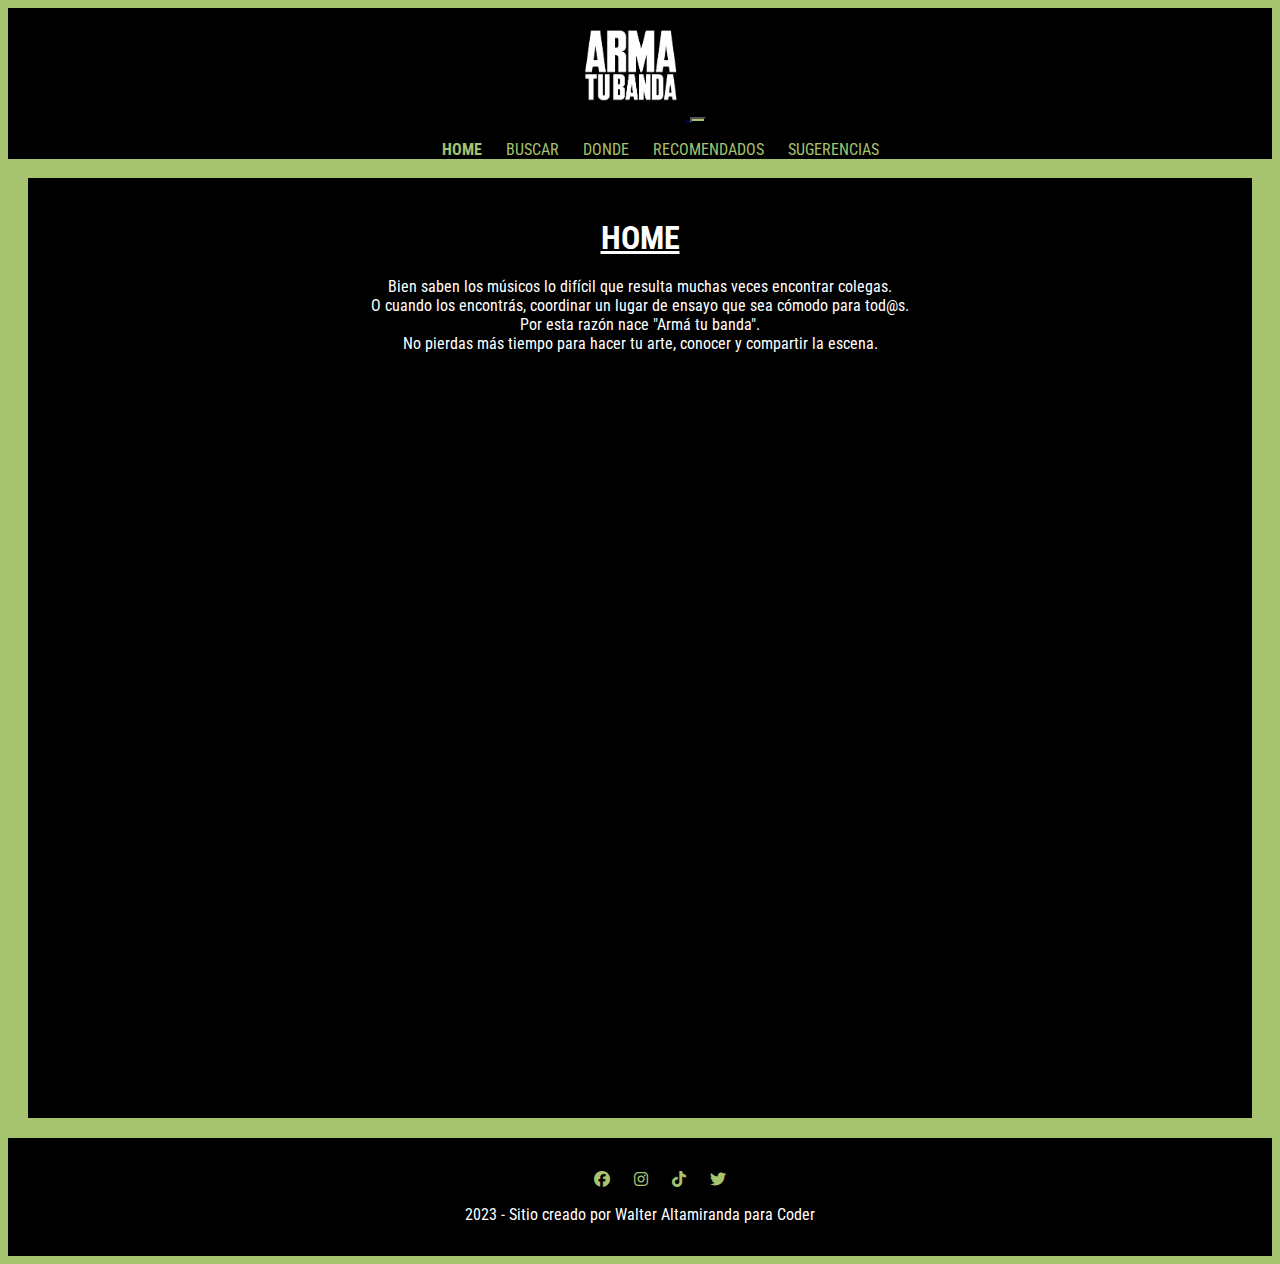
<file: index.html>
<!DOCTYPE html>
<html lang="es">
  <head>
    <meta charset="UTF-8">
    <meta http-equiv="X-UA-Compatible" content="IE=edge">
    <meta name="viewport" content="width=device-width, initial-scale=1.0">
    <title>Armá Tu Banda</title>
    <link
      href="https://cdn.jsdelivr.net/npm/bootstrap@5.3.0-alpha1/dist/css/bootstrap.min.css"
      rel="stylesheet"
      integrity="sha384-GLhlTQ8iRABdZLl6O3oVMWSktQOp6b7In1Zl3/Jr59b6EGGoI1aFkw7cmDA6j6gD"
      crossorigin="anonymous">
    <link rel="stylesheet"
      href="https://cdnjs.cloudflare.com/ajax/libs/font-awesome/6.3.0/css/all.min.css">
    <link rel="stylesheet" href="css/estilo.css">
    <link rel="icon" href="images/logo.png">
  </head>
  <body>


    <nav class="navbar navbar-expand-lg listaNav">
      <div class="container-fluid">
        <a class="navbar-brand" href="index.html">
          <img class="logo" src="images/logo.png" alt="Logo de ArmaTuBanda">
        </a>
        <button class="navbar-toggler" type="button" data-bs-toggle="collapse"
          data-bs-target="#navbarScroll" aria-controls="navbarScroll"
          aria-expanded="false" aria-label="Toggle navigation">
          <span class="navbar-toggler-icon"></span>
        </button>
        <div class="collapse navbar-collapse" id="navbarScroll">
          <ul class="navbar-nav me-auto my-2 my-lg-0 navbar-nav-scroll"
            style="--bs-scroll-height: 300px;">
            <li class="nav-item">
              <span><a class="nav-link ulA" aria-current="page"
                  href="index.html"> HOME</a></span>
            </li>
            <li class="nav-item">
              <a class="nav-link ulA" aria-current="page"
                href="pages/buscar.html">BUSCAR</a>
            </li>
            <li class="nav-item">
              <a class="nav-link ulA" aria-current="page"
                href="pages/donde.html">DONDE</a>
            </li>
            <li class="nav-item">
              <a class="nav-link ulA" aria-current="page"
                href="pages/recomendados.html">RECOMENDADOS</a>
            </li>
            <li class="nav-item">
              <a class="nav-link ulA" aria-current="page"
                href="pages/sugerencias.html">SUGERENCIAS</a>
            </li>

          </ul>

        </div>
      </div>
    </nav>

    <main>
      <h1 class="tituloPagina">HOME</h1>
      <p class="parrafoPagina">Bien saben los músicos lo difícil que resulta
        muchas veces encontrar colegas.<br>
        O cuando los encontrás, coordinar un lugar de ensayo que sea cómodo para
        tod@s.<br>
        Por esta razón nace "Armá tu banda". <br>
        No pierdas más tiempo para hacer tu arte, conocer y compartir la escena.
      </p>
    </main>


    <footer class="navbar navbar-expand-lg listaNav">
      <div class="container-fluid">

        <div class="container-fluid">
          <ul class="navbar-nav">
            <li>
              <a class="ulA" aria-current="page"
                href="#">
                <i class="fa-brands fa-facebook"></i>
              </a>
              <a class="ulA" aria-current="page"
                href="#">
                <i class="fa-brands fa-instagram"></i>
              </a>
              <a class="ulA" aria-current="page"
                href="#">
                <i class="fa-brands fa-tiktok"></i>
              </a>
              <a class="ulA" aria-current="page"
                href="#">
                <i class="fa-brands fa-twitter"></i>
              </a>
            </li>


          </ul>

        </div>
        <div>
          <p class="parrafoPagina">2023 - Sitio creado por Walter Altamiranda
            para Coder</p>
        </div>
      </div>


    </footer>
    <script
      src="https://cdn.jsdelivr.net/npm/bootstrap@5.3.0-alpha1/dist/js/bootstrap.bundle.min.js"
      integrity="sha384-w76AqPfDkMBDXo30jS1Sgez6pr3x5MlQ1ZAGC+nuZB+EYdgRZgiwxhTBTkF7CXvN"
      crossorigin="anonymous"></script>
  </body>
</html>
</file>
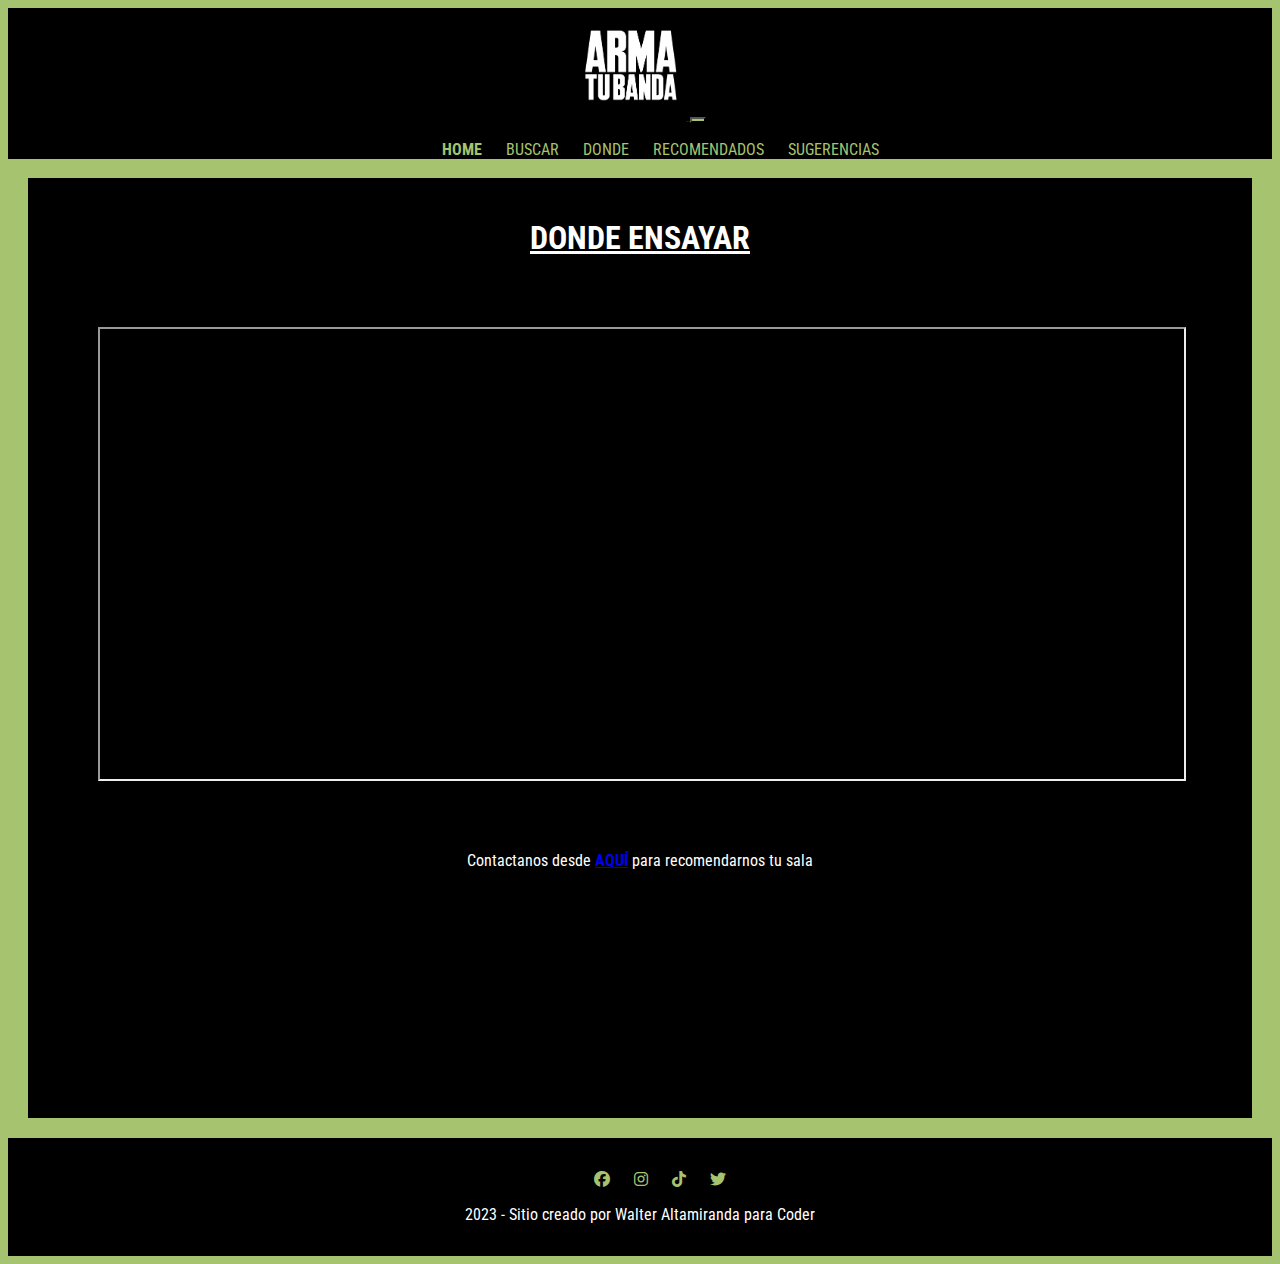
<file: pages/donde.html>
<!DOCTYPE html>
<html lang="es">
  <head>
    <meta charset="UTF-8">
    <meta http-equiv="X-UA-Compatible" content="IE=edge">
    <meta name="viewport" content="width=device-width, initial-scale=1.0">
    <title>Armá Tu Banda</title>
    <link
      href="https://cdn.jsdelivr.net/npm/bootstrap@5.3.0-alpha1/dist/css/bootstrap.min.css"
      rel="stylesheet"
      integrity="sha384-GLhlTQ8iRABdZLl6O3oVMWSktQOp6b7In1Zl3/Jr59b6EGGoI1aFkw7cmDA6j6gD"
      crossorigin="anonymous">
    <link rel="stylesheet"
      href="https://cdnjs.cloudflare.com/ajax/libs/font-awesome/6.3.0/css/all.min.css">
    <link rel="stylesheet" href="../css/estilo.css">
    <link rel="icon" href="images/logo.png">
  </head>
  <body>
    <nav class="navbar navbar-expand-lg listaNav">
      <div class="container-fluid">
        <a class="navbar-brand" href="/index.html">
          <img class="logo" src="../images/logo.png" alt="Logo de ArmaTuBanda">
        </a>
        <button class="navbar-toggler" type="button" data-bs-toggle="collapse"
          data-bs-target="#navbarScroll" aria-controls="navbarScroll"
          aria-expanded="false" aria-label="Toggle navigation">
          <span class="navbar-toggler-icon"></span>
        </button>
        <div class="collapse navbar-collapse" id="navbarScroll">
          <ul class="navbar-nav me-auto my-2 my-lg-0 navbar-nav-scroll"
            style="--bs-scroll-height: 300px;">
            <li class="nav-item">
              <span><a class="nav-link ulA" aria-current="page"
                  href="../index.html"> HOME</a></span>
            </li>
            <li class="nav-item">
              <a class="nav-link ulA" aria-current="page"
                href="buscar.html">BUSCAR</a>
            </li>
            <li class="nav-item">
              <a class="nav-link ulA" aria-current="page"
                href="donde.html">DONDE</a>
            </li>
            <li class="nav-item">
              <a class="nav-link ulA" aria-current="page"
                href="recomendados.html">RECOMENDADOS</a>
            </li>
            <li class="nav-item">
              <a class="nav-link ulA" aria-current="page"
                href="sugerencias.html">SUGERENCIAS</a>
            </li>

          </ul>

        </div>
      </div>
    </nav>
    <main>
      <h1 class="tituloPagina">DONDE ENSAYAR</h1>

      <div class="mapa"><iframe
          src="https://www.google.com/maps/d/u/0/embed?mid=13YN7QKTYaHNIOtE-Ai4ilguKl_KxowE&ehbc=2E312F"
          width="100%" height="450"></iframe></div>

      <p class="parrafoPagina">Contactanos desde <span><a
            href="sugerencias.html">AQUÍ</a></span> para recomendarnos tu sala</p>
    </main>

    <footer class="navbar navbar-expand-lg listaNav">
      <div class="container-fluid">

        <div class="container-fluid">
          <ul class="navbar-nav">
            <li>
              <a class="ulA" aria-current="page"
                href="#">
                <i class="fa-brands fa-facebook"></i>
              </a>
              <a class="ulA" aria-current="page"
                href="#">
                <i class="fa-brands fa-instagram"></i>
              </a>
              <a class="ulA" aria-current="page"
                href="#">
                <i class="fa-brands fa-tiktok"></i>
              </a>
              <a class="ulA" aria-current="page"
                href="#">
                <i class="fa-brands fa-twitter"></i>
              </a>
            </li>


          </ul>

        </div>
        <div>
          <p class="parrafoPagina">2023 - Sitio creado por Walter Altamiranda
            para Coder</p>
        </div>
      </div>


    </footer>
    <script
      src="https://cdn.jsdelivr.net/npm/bootstrap@5.3.0-alpha1/dist/js/bootstrap.bundle.min.js"
      integrity="sha384-w76AqPfDkMBDXo30jS1Sgez6pr3x5MlQ1ZAGC+nuZB+EYdgRZgiwxhTBTkF7CXvN"
      crossorigin="anonymous"></script>
  </body>
</html>
</file>
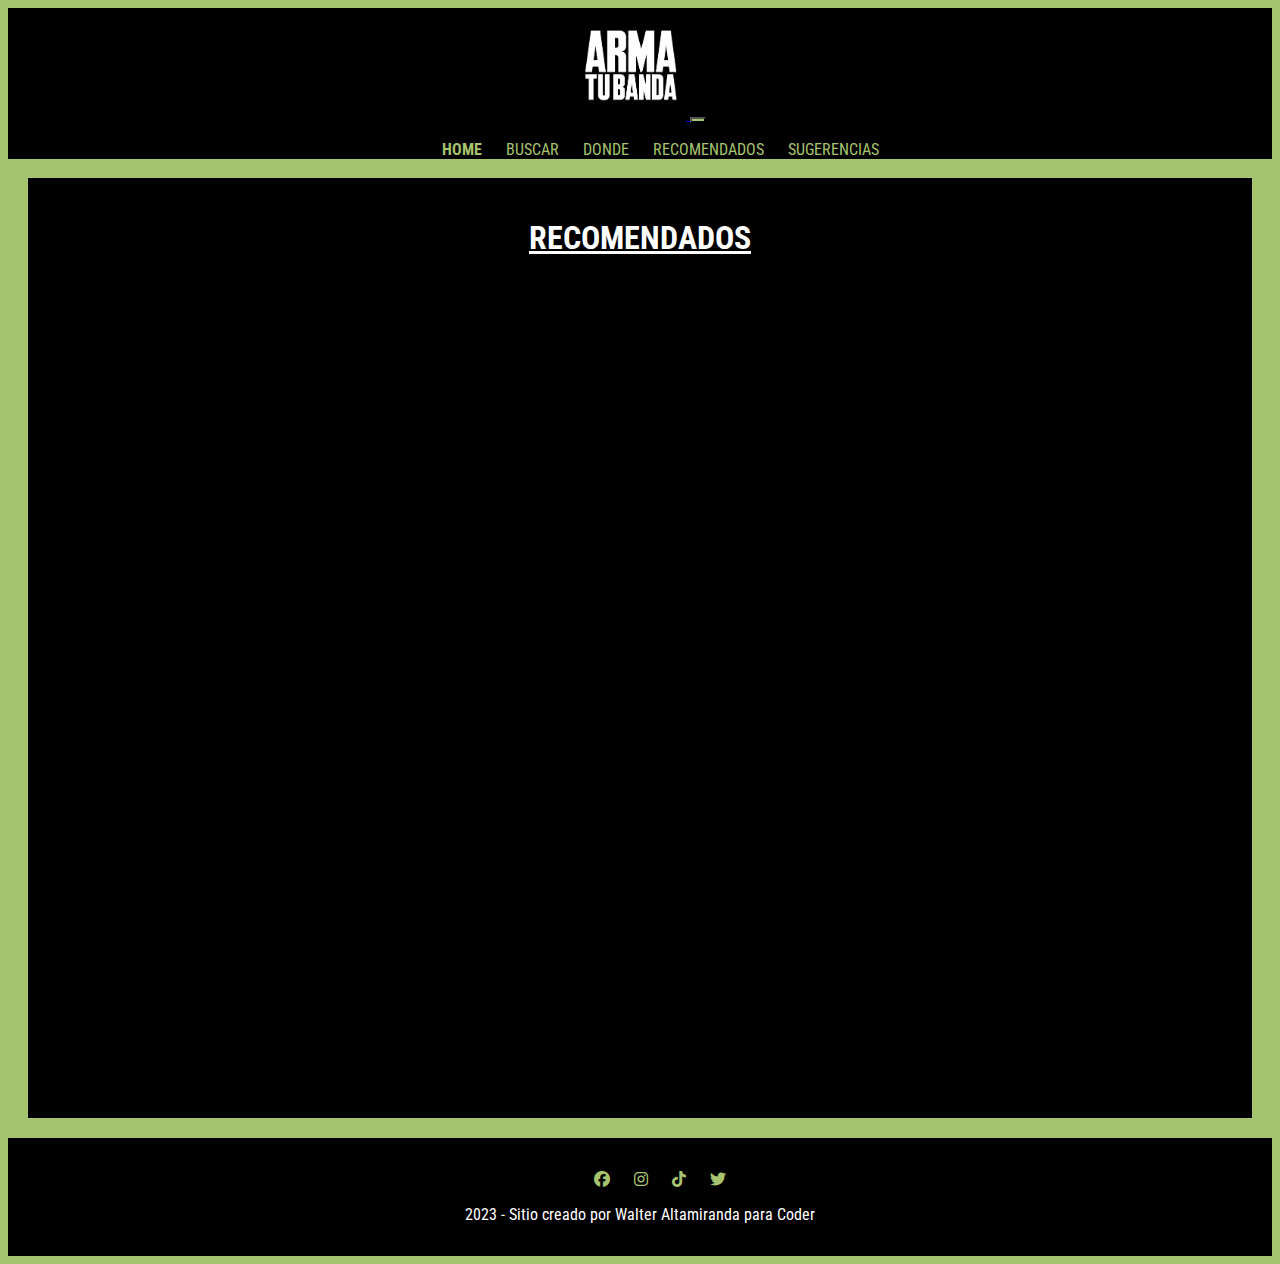
<file: pages/recomendados.html>
<!DOCTYPE html>
<html lang="es">
  <head>
    <meta charset="UTF-8">
    <meta http-equiv="X-UA-Compatible" content="IE=edge">
    <meta name="viewport" content="width=device-width, initial-scale=1.0">
    <title>Armá Tu Banda</title>
    <link
      href="https://cdn.jsdelivr.net/npm/bootstrap@5.3.0-alpha1/dist/css/bootstrap.min.css"
      rel="stylesheet"
      integrity="sha384-GLhlTQ8iRABdZLl6O3oVMWSktQOp6b7In1Zl3/Jr59b6EGGoI1aFkw7cmDA6j6gD"
      crossorigin="anonymous">
    <link rel="stylesheet"
      href="https://cdnjs.cloudflare.com/ajax/libs/font-awesome/6.3.0/css/all.min.css">
    <link rel="stylesheet" href="../css/estilo.css">
    <link rel="icon" href="images/logo.png">
  </head>
  <body>
    <nav class="navbar navbar-expand-lg listaNav">
      <div class="container-fluid">
        <a class="navbar-brand" href="/index.html">
          <img class="logo" src="../images/logo.png" alt="Logo de ArmaTuBanda">
        </a>
        <button class="navbar-toggler" type="button" data-bs-toggle="collapse"
          data-bs-target="#navbarScroll" aria-controls="navbarScroll"
          aria-expanded="false" aria-label="Toggle navigation">
          <span class="navbar-toggler-icon"></span>
        </button>
        <div class="collapse navbar-collapse" id="navbarScroll">
          <ul class="navbar-nav me-auto my-2 my-lg-0 navbar-nav-scroll"
            style="--bs-scroll-height: 300px;">
            <li class="nav-item">
              <span><a class="nav-link ulA" aria-current="page"
                  href="../index.html"> HOME</a></span>
            </li>
            <li class="nav-item">
              <a class="nav-link ulA" aria-current="page"
                href="buscar.html">BUSCAR</a>
            </li>
            <li class="nav-item">
              <a class="nav-link ulA" aria-current="page"
                href="donde.html">DONDE</a>
            </li>
            <li class="nav-item">
              <a class="nav-link ulA" aria-current="page"
                href="recomendados.html">RECOMENDADOS</a>
            </li>
            <li class="nav-item">
              <a class="nav-link ulA" aria-current="page"
                href="sugerencias.html">SUGERENCIAS</a>
            </li>

          </ul>

        </div>
      </div>
    </nav>
    <main>
      <h1 class="tituloPagina">RECOMENDADOS</h1>
      <iframe style="border-radius:12px"
        src="https://open.spotify.com/embed/playlist/37i9dQZF1DWV8ttjhONFA1?utm_source=generator&theme=0"
        width="100%" height="352" frameBorder="0" allowfullscreen=""
        allow="autoplay; clipboard-write; encrypted-media; fullscreen;
        picture-in-picture" loading="lazy"></iframe>
    </main>

    <footer class="navbar navbar-expand-lg listaNav">
      <div class="container-fluid">

        <div class="container-fluid">
          <ul class="navbar-nav">
            <li>
              <a class="ulA" aria-current="page"
                href="#">
                <i class="fa-brands fa-facebook"></i>
              </a>
              <a class="ulA" aria-current="page"
                href="#">
                <i class="fa-brands fa-instagram"></i>
              </a>
              <a class="ulA" aria-current="page"
                href="#">
                <i class="fa-brands fa-tiktok"></i>
              </a>
              <a class="ulA" aria-current="page"
                href="#">
                <i class="fa-brands fa-twitter"></i>
              </a>
            </li>


          </ul>

        </div>
        <div>
          <p class="parrafoPagina">2023 - Sitio creado por Walter Altamiranda
            para Coder</p>
        </div>
      </div>


    </footer>
    <script
      src="https://cdn.jsdelivr.net/npm/bootstrap@5.3.0-alpha1/dist/js/bootstrap.bundle.min.js"
      integrity="sha384-w76AqPfDkMBDXo30jS1Sgez6pr3x5MlQ1ZAGC+nuZB+EYdgRZgiwxhTBTkF7CXvN"
      crossorigin="anonymous"></script>
  </body>
</html>
</file>
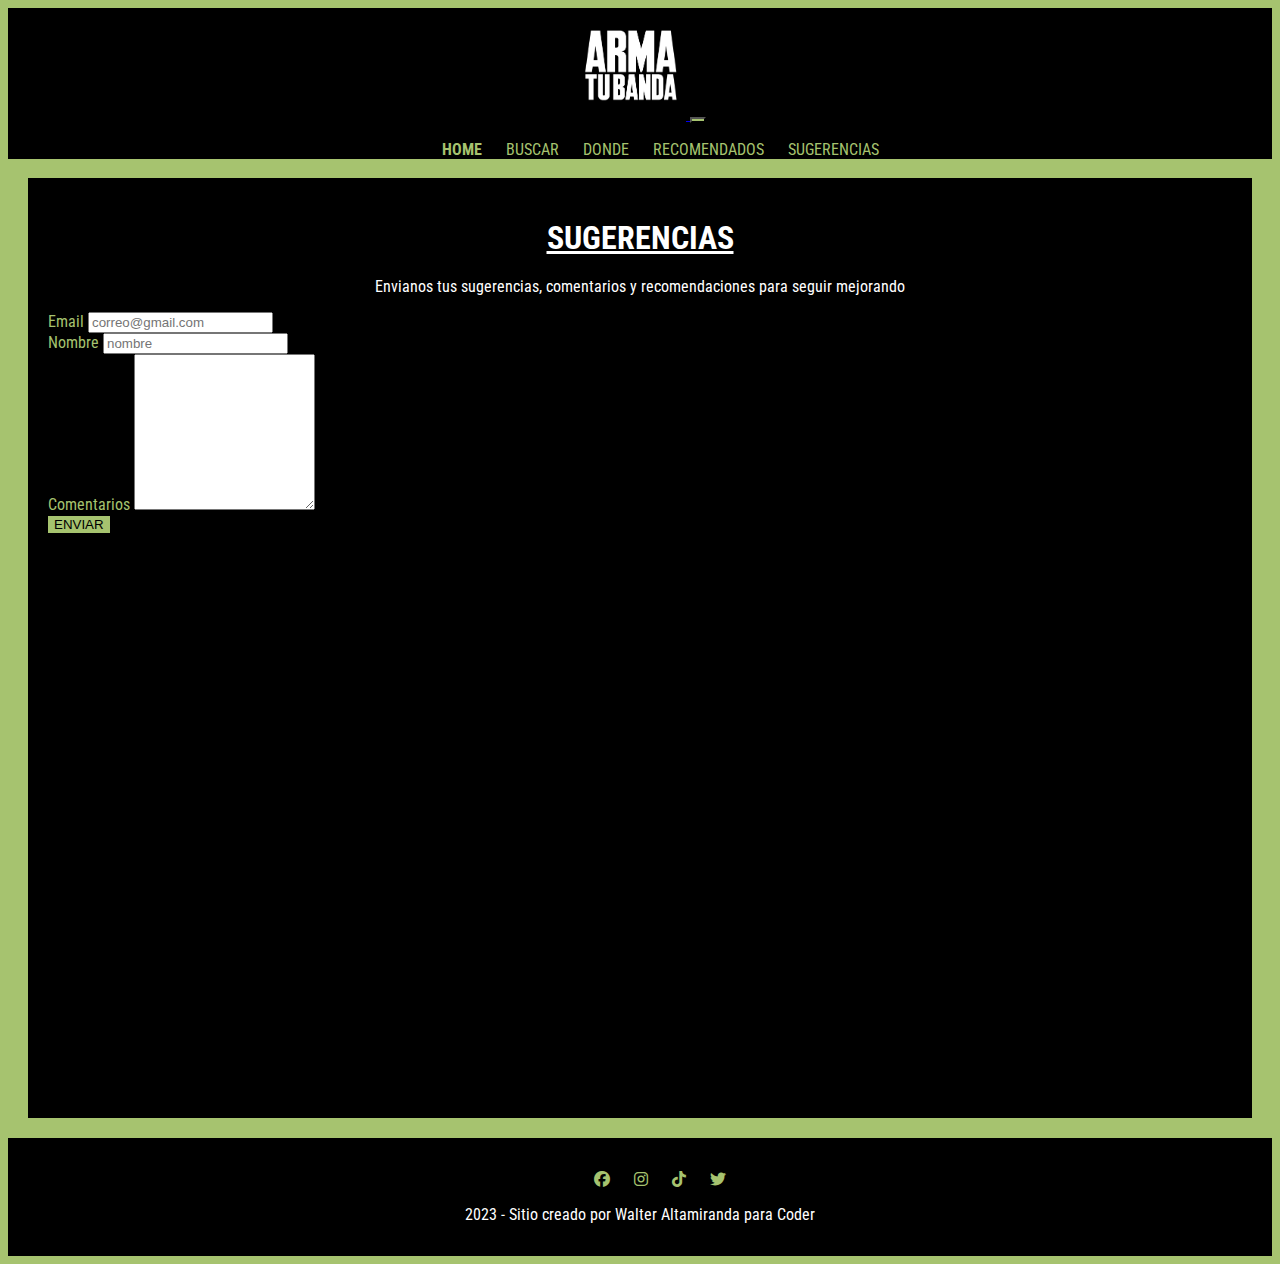
<file: pages/sugerencias.html>
<!DOCTYPE html>
<html lang="es">
  <head>
    <meta charset="UTF-8">
    <meta http-equiv="X-UA-Compatible" content="IE=edge">
    <meta name="viewport" content="width=device-width, initial-scale=1.0">
    <title>Armá Tu Banda</title>
    <link
      href="https://cdn.jsdelivr.net/npm/bootstrap@5.3.0-alpha1/dist/css/bootstrap.min.css"
      rel="stylesheet"
      integrity="sha384-GLhlTQ8iRABdZLl6O3oVMWSktQOp6b7In1Zl3/Jr59b6EGGoI1aFkw7cmDA6j6gD"
      crossorigin="anonymous">
    <link rel="stylesheet"
      href="https://cdnjs.cloudflare.com/ajax/libs/font-awesome/6.3.0/css/all.min.css">
    <link rel="stylesheet" href="../css/estilo.css">
    <link rel="icon" href="images/logo.png">
  </head>
  <body>
    <nav class="navbar navbar-expand-lg listaNav">
      <div class="container-fluid">
        <a class="navbar-brand" href="/index.html">
          <img class="logo" src="../images/logo.png" alt="Logo de ArmaTuBanda">
        </a>
        <button class="navbar-toggler" type="button" data-bs-toggle="collapse"
          data-bs-target="#navbarScroll" aria-controls="navbarScroll"
          aria-expanded="false" aria-label="Toggle navigation">
          <span class="navbar-toggler-icon"></span>
        </button>
        <div class="collapse navbar-collapse" id="navbarScroll">
          <ul class="navbar-nav me-auto my-2 my-lg-0 navbar-nav-scroll"
            style="--bs-scroll-height: 300px;">
            <li class="nav-item">
              <span><a class="nav-link ulA" aria-current="page"
                  href="../index.html"> HOME</a></span>
            </li>
            <li class="nav-item">
              <a class="nav-link ulA" aria-current="page"
                href="buscar.html">BUSCAR</a>
            </li>
            <li class="nav-item">
              <a class="nav-link ulA" aria-current="page"
                href="donde.html">DONDE</a>
            </li>
            <li class="nav-item">
              <a class="nav-link ulA" aria-current="page"
                href="recomendados.html">RECOMENDADOS</a>
            </li>
            <li class="nav-item">
              <a class="nav-link ulA" aria-current="page"
                href="sugerencias.html">SUGERENCIAS</a>
            </li>

          </ul>

        </div>
      </div>
    </nav>
    <main>
      <h1 class="tituloPagina">SUGERENCIAS</h1>
      <p class="parrafoPagina">Envianos tus sugerencias, comentarios y
        recomendaciones para seguir mejorando</p>

      <form method="post" action="mailto:sugerencias@armatubanda.com">
        <div class="mb-3">
          <label for="exampleFormControlInput1" class="textForm">Email</label>
          <input type="email" class="form-control" id="exampleFormControlInput1"
            placeholder="correo@gmail.com">
        </div>
        <div class="mb-3">
          <label for="exampleFormControlInput1" class="textForm">Nombre</label>
          <input type="nombre" class="form-control"
            id="exampleFormControlInput1"
            placeholder="nombre">
        </div>
        <div class="mb-3">
          <label for="exampleFormControlTextarea1" class="textForm">Comentarios</label>
          <textarea class="form-control" id="exampleFormControlTextarea1"
            rows="10"></textarea>
        </div>
        <button type="submit" class="btn btn-primary">ENVIAR</button>
      </form>

    </main>

    <footer class="navbar navbar-expand-lg listaNav">
      <div class="container-fluid">

        <div class="container-fluid">
          <ul class="navbar-nav">
            <li>
              <a class="ulA" aria-current="page"
                href="#">
                <i class="fa-brands fa-facebook"></i>
              </a>
              <a class="ulA" aria-current="page"
                href="#">
                <i class="fa-brands fa-instagram"></i>
              </a>
              <a class="ulA" aria-current="page"
                href="#">
                <i class="fa-brands fa-tiktok"></i>
              </a>
              <a class="ulA" aria-current="page"
                href="#">
                <i class="fa-brands fa-twitter"></i>
              </a>
            </li>


          </ul>

        </div>
        <div>
          <p class="parrafoPagina">2023 - Sitio creado por Walter Altamiranda
            para Coder</p>
        </div>
      </div>


    </footer>
    <script
      src="https://cdn.jsdelivr.net/npm/bootstrap@5.3.0-alpha1/dist/js/bootstrap.bundle.min.js"
      integrity="sha384-w76AqPfDkMBDXo30jS1Sgez6pr3x5MlQ1ZAGC+nuZB+EYdgRZgiwxhTBTkF7CXvN"
      crossorigin="anonymous"></script>
  </body>
</html>
</file>
<file: css/estilo.css>
@import url("https://fonts.googleapis.com/css2?family=Inter&family=Roboto+Condensed&display=swap");
.nav-item:hover {
  background-color: white;
}

.navbar-nav-scroll {
  background-color: black;
}

.navbar-toggler {
  background-color: #a6c36f;
}

.navbar-expand-lg {
  z-index: 1 !important;
}

main {
  margin: 20px;
  padding: 20px;
  min-height: 100vh;
  background-color: black;
  background-size: cover;
  background-repeat: no-repeat;
  background-attachment: fixed;
  background-position: center;
}

footer {
  padding: 1rem;
  background-color: black;
  text-align: center;
  color: #a6c36f;
}

body {
  background-color: #a6c36f;
  font-family: "Roboto Condensed", sans-serif;
  display: grid;
  grid-template-rows: auto 1fr auto;
}

h1 {
  color: white;
  text-shadow: 1px 1px 2px black;
}

h4 {
  padding: 15px;
}

.tituloPagina {
  text-align: center;
  text-decoration: underline;
  margin-bottom: 20px;
}

.parrafoPagina {
  font-size: 1.5 rem;
  text-align: center;
  color: white;
}

.formulario {
  color: white;
}

.mapa {
  padding: 50px;
}

nav {
  background-color: black;
  height: 150px;
  text-align: center;
  color: #a6c36f;
}

.logo {
  width: 7rem;
  height: 7rem;
  text-align: center;
}

span {
  font-weight: bold;
}

.ulA {
  text-transform: uppercase;
  text-decoration: none;
  margin: 10px;
  color: #a6c36f;
}

li {
  float: none;
  list-style-type: none;
  display: inline-block;
}

.textForm {
  color: #a6c36f;
}

.btn {
  background-color: #a6c36f;
  color: black;
  border: white;
}

.btn:hover {
  background-color: white;
  color: black;
}

.carousel-item {
  border: 3px solid white;
}

/*# sourceMappingURL=estilo.css.map */
</file>
